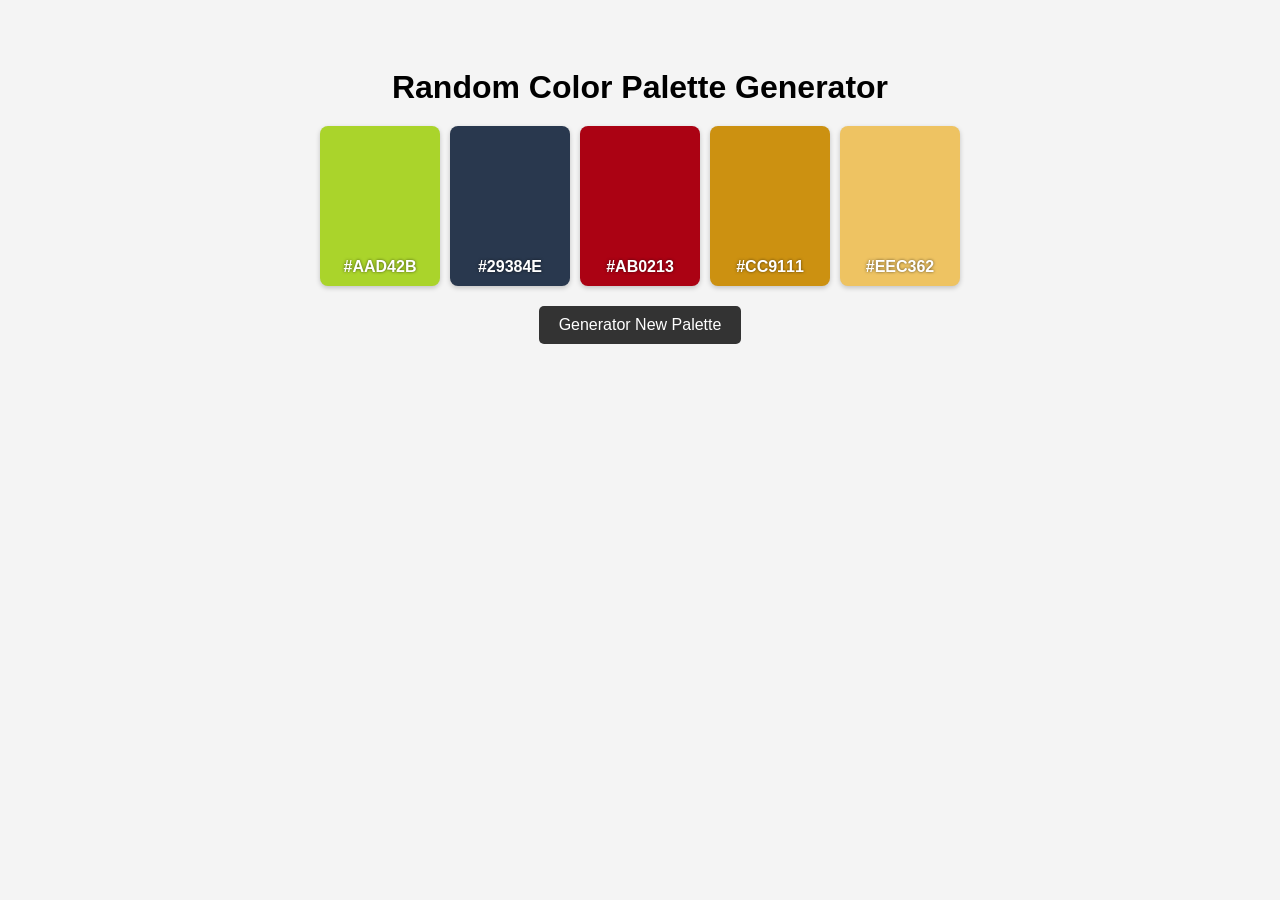
<file: color-palette-generator/index.html>
<!doctype html>
<html lang="en">
  <head>
    <meta charset="UTF-8" />
    <title>Random Color Palette Generator</title>
    <link rel="stylesheet" href="style.css" />
  </head>
  <body>
    <h1>Random Color Palette Generator</h1>

    <!-- main div where JS will add the color spans -->
    <div id="palette"></div>

    <button onclick="generatePalette()">Generator New Palette</button>

    <script src="script.js"></script>
  </body>
</html>
</file>
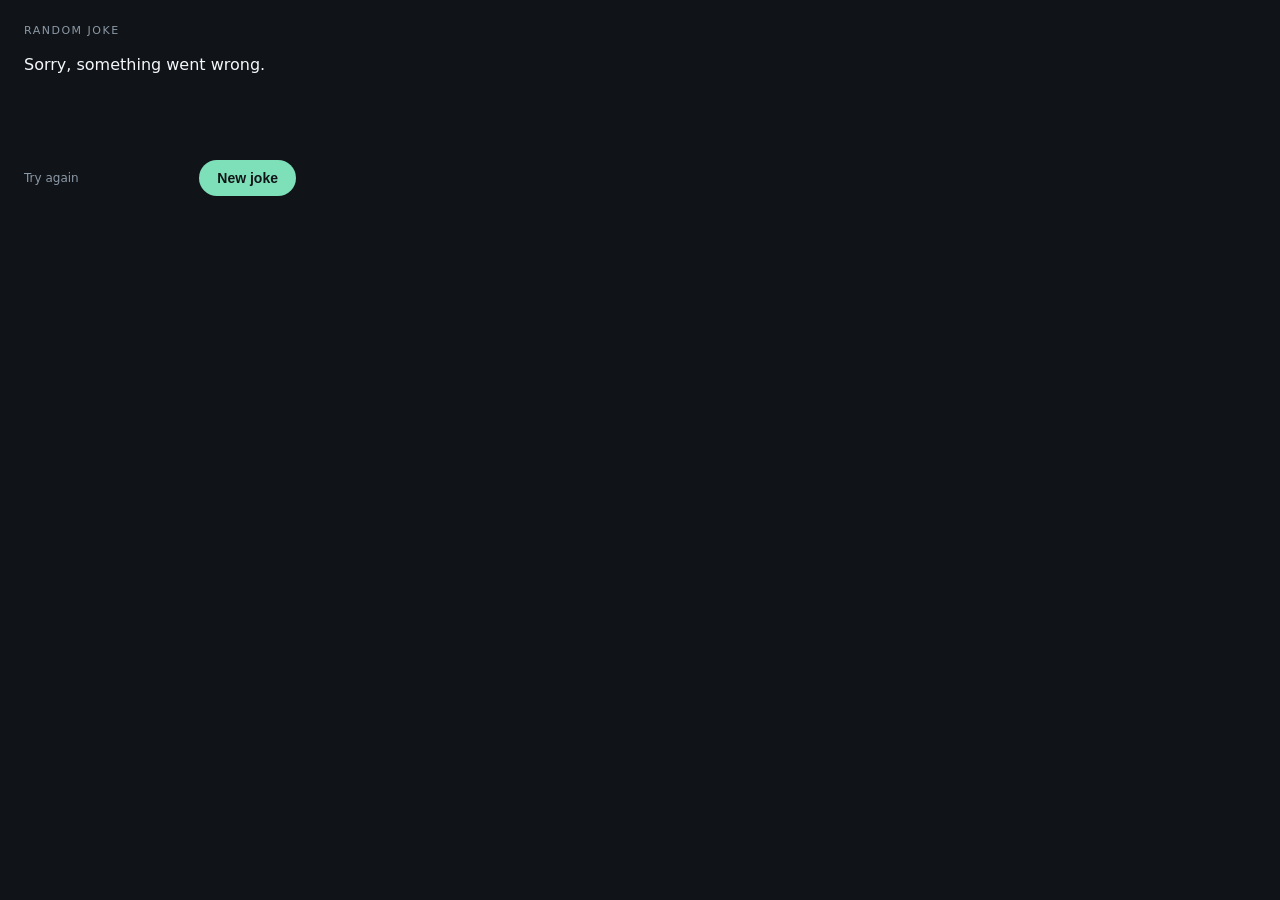
<file: random-joke-extension/popup.html>
<!DOCTYPE html>
<html lang="en">
<head>
  <meta charset="UTF-8">
  <title>Random Joke</title>
  <style>
    * {
      box-sizing: border-box;
      margin: 0;
      padding: 0;
    }

    body {
      width: 320px;
      min-height: 220px;
      padding: 24px;
      font-family: "Segoe UI", system-ui, sans-serif;
      background: #101418;
      color: #f5f7fa;
      display: flex;
      flex-direction: column;
      justify-content: space-between;
    }

    .label {
      font-size: 11px;
      letter-spacing: 1.5px;
      text-transform: uppercase;
      color: #8b98a5;
      margin-bottom: 16px;
    }

    #joke {
      font-size: 16px;
      line-height: 1.5;
      color: #f5f7fa;
    }

    #delivery {
      display: block;
      margin-top: 12px;
      color: #9aa7b4;
      font-size: 15px;
    }

    .footer {
      margin-top: 24px;
      display: flex;
      align-items: center;
      justify-content: space-between;
      gap: 12px;
    }

    button {
      border: 0;
      border-radius: 999px;
      padding: 10px 18px;
      font-size: 14px;
      font-weight: 600;
      color: #101418;
      background: #7ee0b8;
      cursor: pointer;
      transition: transform 0.15s ease, opacity 0.15s ease;
    }

    button:hover {
      transform: translateY(-1px);
    }

    button:disabled {
      opacity: 0.6;
      cursor: wait;
      transform: none;
    }

    #status {
      font-size: 12px;
      color: #8b98a5;
    }
  </style>
</head>
<body>
  <div>
    <div class="label">Random joke</div>
    <p id="joke">Press the button for a joke.</p>
    <span id="delivery"></span>
  </div>

  <div class="footer">
    <span id="status"></span>
    <button id="newJoke">New joke</button>
  </div>

  <script src="popup.js"></script>
</body>
</html>
</file>
<file: color-palette-generator/style.css>
body {
    font-family: Arial, sans-serif;
    text-align: center;
    background: #f4f4f4;
    padding: 40px;
}

h1 {
    margin-bottom: 20px;
}

/* main div that holds all the color boxes */
#palette {
    display: flex;
    justify-content: center;
    gap: 10px;
    flex-wrap: wrap;
    margin-bottom: 20px;
}

/* style for each span (color box) */
.color-box {
    width: 120px;
    height: 150px;
    border-radius: 8px;
    display: flex;
    align-items: flex-end;
    justify-content: center;
    padding-bottom: 10px;
    color: #fff;
    font-weight: bold;
    text-shadow: 0 0 3px rgba(0, 0, 0, 0.6);
    box-shadow: 0 2px 5px rgba(0, 0, 0, 0.2);
}

button {
    padding: 10px 20px;
    font-size: 16px;
    cursor: pointer;
    border: none;
    border-radius: 5px;
    background: #333;
    color: #fff;
}

button:hover {
    background: #555;
}
</file>
